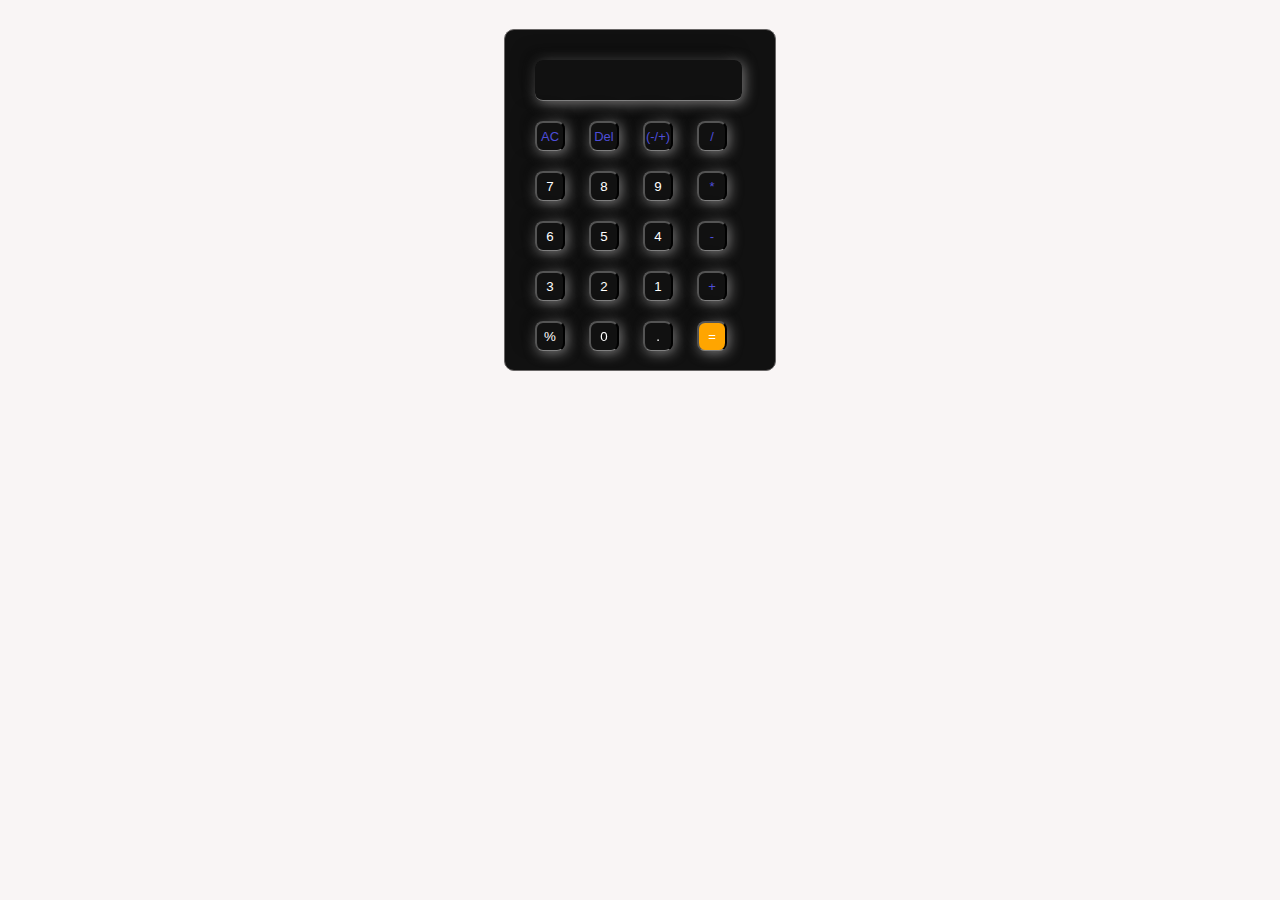
<file: index.html>
<!DOCTYPE html>
<html lang="en">
<head>
    <meta charset="UTF-8">
    <meta name="viewport" content="width=device-width, initial-scale=1.0">
    <title>Calculator</title>
    <link rel="stylesheet" href="style.css">
    <style>
       *{
    margin: 0;
    padding: 0;
}
body{
    background-color: rgb(249, 245, 245);
}
.container{
    display: flex;
    align-items: center;
    justify-content: center;
    margin-top: 200px;
    
}
 .calculator{
   background-color: rgb(17, 17, 17);
   border: 1px solid rgb(105, 102, 102);
   border-radius: 10px;
   width: 230px;
    height: 300px;
    padding: 20px;
    position: fixed;
}
.calculator input{
    width: 30px;
    height: 30px;
    margin: 10px;
    border-bottom: 0.5px solid grey;
    border-radius: 8px;
    color: white;
    cursor: pointer;
    background-color: transparent;
    box-shadow: -8px -8px 15px rgba(8, 8, 8, 0.5), 2px 2px 13px rgba(246, 243, 243, 0.5);
}
.display input{
    width: 90%;
    height: 40px;
    font-size: 20px;
    border: none;
    border-bottom: 0.5px solid grey;
    text-align: right;
    cursor: pointer;
    outline: 0;
    
}
 form .operator{
    color: rgb(77, 77, 216);
    font-size: 13px;
}
form .equal{
    background-color: orange;
}
    


    </style>
</head>
<body>
   <div class="container">
      <div class="calculator">
        <form>
           <div class="display">
               <input type="text" name="display">
           </div>
           <div>
              <input type="button" value="AC" onclick="display.value ='' " class="operator">
              <input type="button" value="Del" onclick="display.value=display.value.slice(0,-1) " class="operator">
              <input type="button" value="(-/+)" onclick="toggleSign() " class="operator">
              <input type="button" value="/" onclick="display.value +='/' " class="operator">
           </div>
           <div>
            <input type="button" value="7" onclick="display.value +='7' ">
            <input type="button" value="8" onclick="display.value +='8' ">
            <input type="button" value="9" onclick="display.value +='9' ">
            <input type="button" value="*" onclick="display.value +='*' " class="operator">
         </div>
         <div>
            <input type="button" value="6" onclick="display.value +='6' ">
            <input type="button" value="5" onclick="display.value +='5' ">
            <input type="button" value="4" onclick="display.value +='4' ">
            <input type="button" value="-" onclick="display.value +='-' " class="operator">
         </div>
         <div>
            <input type="button" value="3" onclick="display.value +='3' ">
            <input type="button" value="2" onclick="display.value +='2' ">
            <input type="button" value="1" onclick="display.value +='1' ">
            <input type="button" value="+" onclick="display.value +='+' " class="operator">
         </div>
         <div>
            <input type="button" value="%" onclick="display.value +='%' ">
            <input type="button" value="0" onclick="display.value +='0' ">
            <input type="button" value="." onclick="display.value +='.' ">
            <input type="button" value="=" onclick="display.value =eval(display.value) " class="equal">
         </div>
      </div>
    </form>
   </div>

   <script>

function toggleSign() {
  var display = document.getElementsByName("display")[0];
  var currentValue = parseFloat(display.value);
  
  // Check if the number is positive or negative and toggle the sign accordingly
  if (currentValue > 0) {
    display.value = "-" + display.value;
  } else if (currentValue < 0) {
    display.value = display.value.slice(1);
  }
}
   </script>
</body>
</html>
</file>
<file: style.css>
*{
    margin: 0;
    padding: 0;
}
body{
    background-color: rgb(249, 245, 245);
}
.container{
    display: flex;
    align-items: center;
    justify-content: center;
    margin-top: 200px;
    
}
 .calculator{
   background-color: rgb(17, 17, 17);
   border: 1px solid rgb(105, 102, 102);
   border-radius: 10px;
   width: 230px;
    height: 300px;
    padding: 20px;
    position: fixed;
}
.calculator input{
    width: 30px;
    height: 30px;
    margin: 10px;
    border-bottom: 0.5px solid grey;
    border-radius: 8px;
    color: white;
    cursor: pointer;
    background-color: transparent;
    box-shadow: -8px -8px 15px rgba(8, 8, 8, 0.5), 2px 2px 13px rgba(246, 243, 243, 0.5);
}
.display input{
    width: 90%;
    height: 40px;
    font-size: 20px;
    border: none;
    border-bottom: 0.5px solid grey;
    text-align: right;
    cursor: pointer;
    outline: 0;
    
}
 form .operator{
    color: rgb(77, 77, 216);
    font-size: 13px;
}
form .equal{
    background-color: orange;
}
</file>
